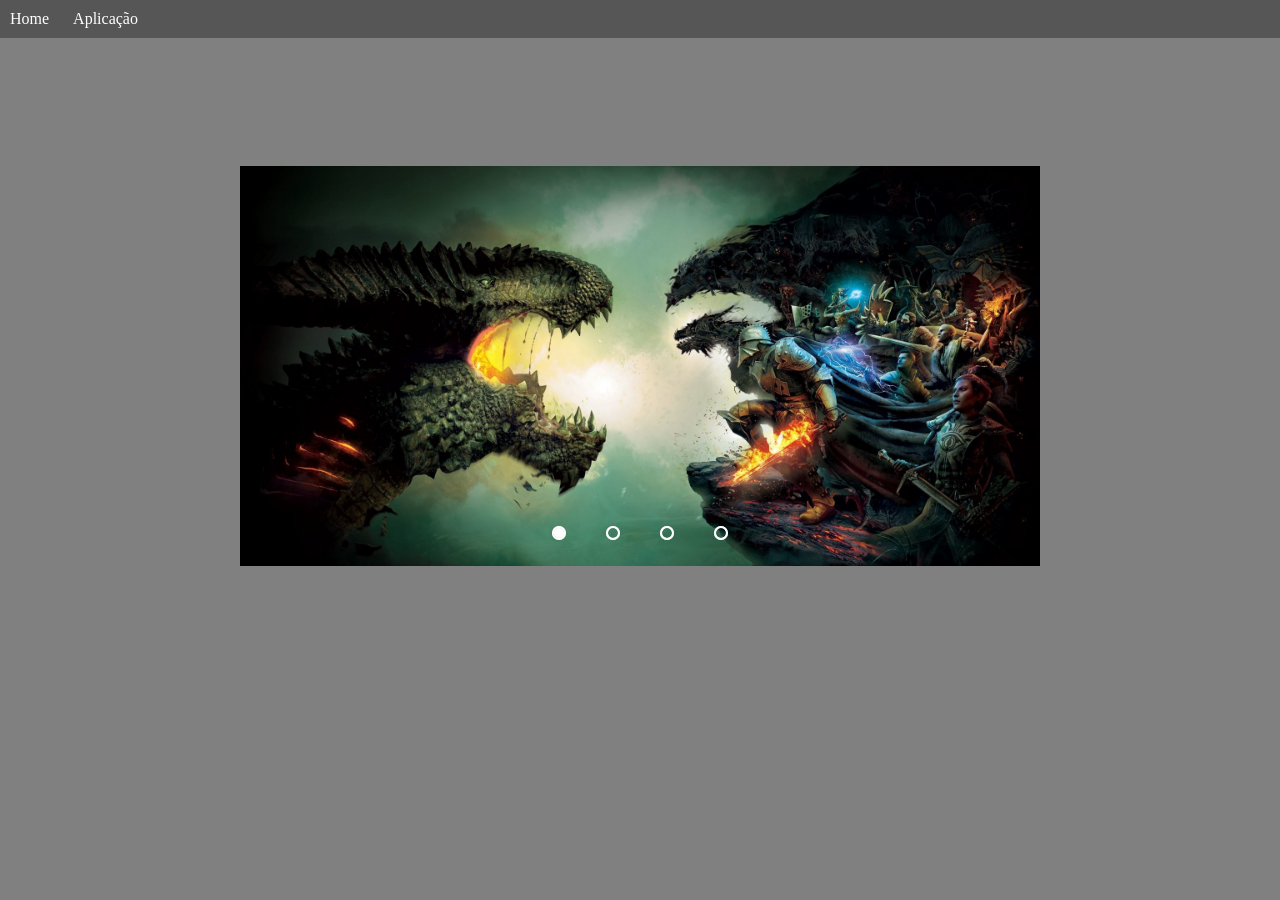
<file: Prova Chat GPT/index.html>
<!DOCTYPE html>
<html lang="pt-br">
<head>
    <meta charset="UTF-8">
    <meta http-equiv="X-UA-Compatible" content="IE=edge">
    <meta name="viewport" content="width=device-width, initial-scale=1.0">
    <link rel="stylesheet" href="index.css">
    <title>Chat GPT</title>
</head>
<body>
    <!-- Barrade navegação para transitar pelas abas -->
    <nav>
        <ul id="menu">
            <li><a href="index.html">Home</a></li>
            <li><a href="api.html">Aplicação</a></li>
        </ul>
    </nav>
    <section class="content">
        <!-- Um container principal -->
        <div class="cr">
            <div class="crs">
                <input type="radio" name="radio-btn" id="rd1">
                <input type="radio" name="radio-btn" id="rd2">
                <input type="radio" name="radio-btn" id="rd3">
                <input type="radio" name="radio-btn" id="rd4">
            
                <div class="sl first">
                    <img src="images/img1.jpg" alt="Imagem 1" />
                </div>
                <div class="sl">
                    <img src="images/img2.jpg" alt="Imagem 2" />
                </div>
                <div class="sl">
                    <img src="images/img3.jpg" alt="Imagem 3" />
                </div>
                <div class="sl">
                    <img src="images/img4.jpg" alt="Imagem 4" />
                </div>
                <div class="nv-auto">
                    <div class="auto-btn1"></div>
                    <div class="auto-btn2"></div>
                    <div class="auto-btn3"></div>
                    <div class="auto-btn4"></div>
                </div>
            </div>
        
            <div class="mn-nv">
                <label for="rd1" class="mn-btn"></label>
                <label for="rd2" class="mn-btn"></label>
                <label for="rd3" class="mn-btn"></label>
                <label for="rd4" class="mn-btn"></label>
            </div>
    
        </div>
    </section>
</body>
<script src="index.js"></script>
</html>
</file>
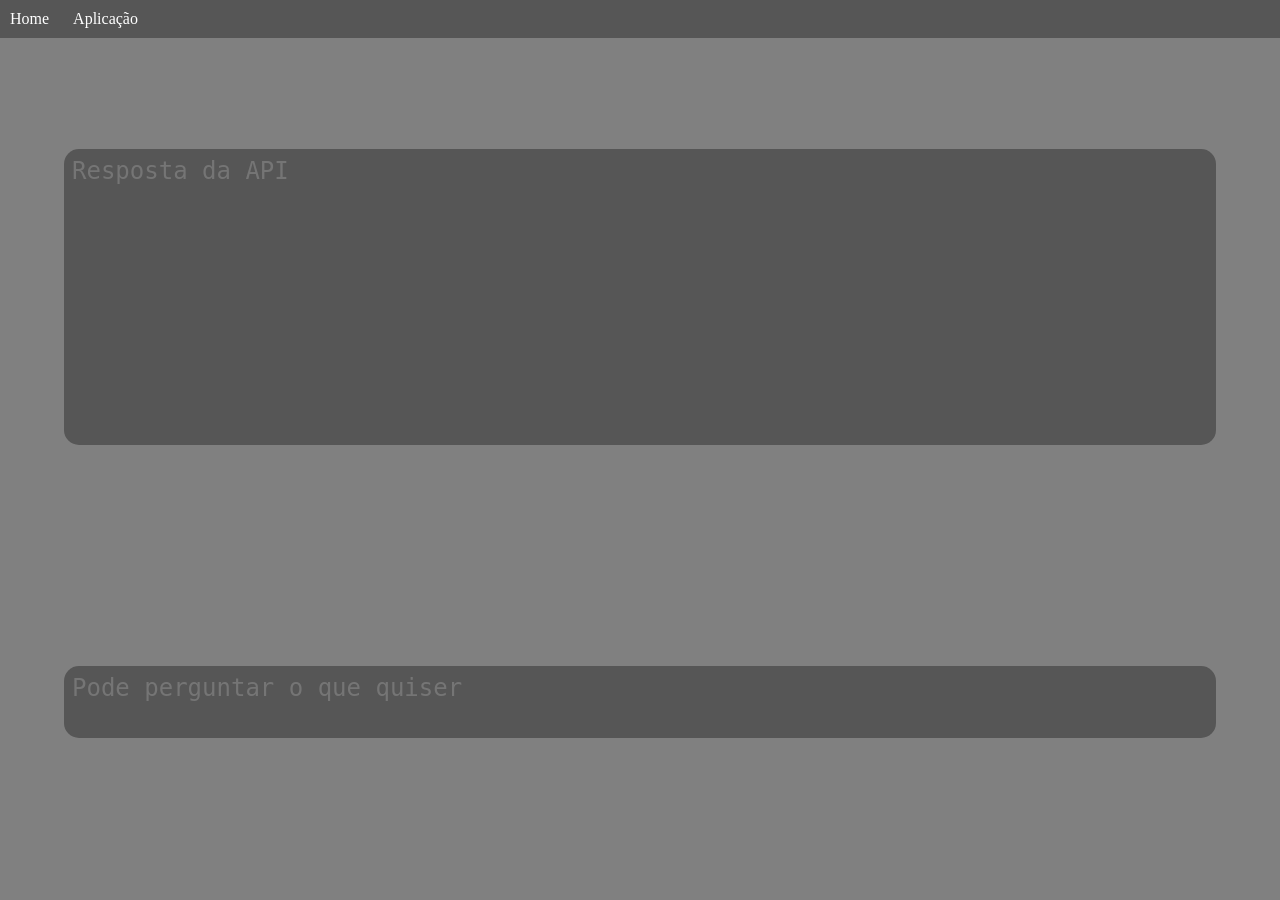
<file: Prova Chat GPT/api.html>
<!DOCTYPE html>
<html lang="pt-br">
<head>
    <meta charset="UTF-8">
    <meta http-equiv="X-UA-Compatible" content="IE=edge">
    <meta name="viewport" content="width=device-width, initial-scale=1.0">
    <link rel="stylesheet" href="api.css">
    <title>Chat GPT</title>
</head>
<body>
    <nav>
        <ul id="menu">
            <li><a href="index.html">Home</a></li>
            <li><a href="api.html">Aplicação</a></li>
        </ul>
    </nav>
    <center>
        <div class="content">
            <textarea name="" id="resultado" cols="30" rows="10" disabled placeholder="Resposta da API"></textarea>
            <textarea name="" id="pergunta" placeholder="Pode perguntar o que quiser"></textarea>
        </div>
    </center>
</body>
<script src="api.js"></script>
</html>
</file>
<file: Prova Chat GPT/index.css>
* {
    margin: 0;
    padding: 0;
    box-sizing: border-box;
}

body {
    width: 100%;
    height: 100vh;
    justify-content: center;
    background-color: rgb(128, 128, 128);
}

ul {
    list-style: none;
    background-color: rgb(49, 49, 49, 0.534);
}

#menu li {
    display: inline;
}

#menu li a{
    color: #fff;
    padding: 10px;
    display: inline-block;
    text-decoration: none;
}

#menu li a:hover {
    background-color : rgb(61, 61, 61);
}

.content {
    display: flex;
    padding-top: 10vw;
}

.cr {
    margin: 0 auto;
    width: 800px;
    height: 400px;
    overflow: hidden;
}

.crs {
    width: 400%;
    height: 400px;
    display: flex;
}

.crs input {
    display: none;
}

.sl {
    width: 25%;
    position: relative;
    transition: 2s;
}

.sl img {
    width: 800px;
}

.mn-nv { 
    position: absolute;
    width: 800px;
    margin-top: -40px;
    display: flex;
    justify-content: center;
}

.mn-btn {
    border: 2px solid #fff;
    padding: 5px;
    border-radius: 10px;
    cursor: pointer;
    transition: 1s;
}

.mn-btn:not(:last-child) {
    margin-right: 40px;   
}

.mn-btn:hover {
    background-color: #fff;
}

#rd1:checked ~ .first {
    margin-left: 0;
}

#rd2:checked ~ .first {
    margin-left: -25%;
}

#rd3:checked ~ .first {
    margin-left: -50%;
}

#rd4:checked ~ .first {
    margin-left: -75%;
}

.nv-auto div {
    border: 2px solid #ccc;
    padding: 5px;
    border-radius: 10px;
    cursor: pointer;
    transition: 1s;
}

.nv-auto { 
    position: absolute;
    width: 800px;
    margin-top: 360px;
    display: flex;
    justify-content: center;
}

.nv-auto div:not(:last-child) {
    margin-right: 40px;
}

#rd1:checked ~ .nv-auto .auto-btn1 {
    background-color: #fff;
}

#rd2:checked ~ .nv-auto .auto-btn2 {
    background-color: #fff;
}

#rd3:checked ~ .nv-auto .auto-btn3 {
    background-color: #fff;
}

#rd4:checked ~ .nv-auto .auto-btn4 {
    background-color: #fff;
}
</file>
<file: Prova Chat GPT/api.css>
* {
    margin: 0;
    padding: 0;
    box-sizing: border-box;
}

body {
    background-color: rgb(128, 128, 128);
    justify-content: center;
    width: 100vw;
}

ul {
    list-style: none;
    padding: 0;
    background-color: rgb(49, 49, 49, 0.534);
}

textarea {
    border-radius: 15px;
    resize: none;
    border: none;
    padding: 8px;
    background-color: rgba(49, 49, 49, 0.534);
    color: white;
    outline: none;
    font-size: 24px;
    text-align: justify;
}

textarea:focus {
    border: 1px solid darkblue;
}

#menu li {
    display: inline;
}

#menu li a{
    color: #fff;
    padding: 10px;
    display: inline-block;
    text-decoration: none;
}

#menu li a:hover {
    background-color : rgb(61, 61, 61);
}

.content {
    display: flex;
    width: 90%;
    flex-direction: column;
    justify-content: space-around;
    height: 90vh;
}

#question {
    height: 20%;
}

#result {
    height: 70%;
}
</file>
